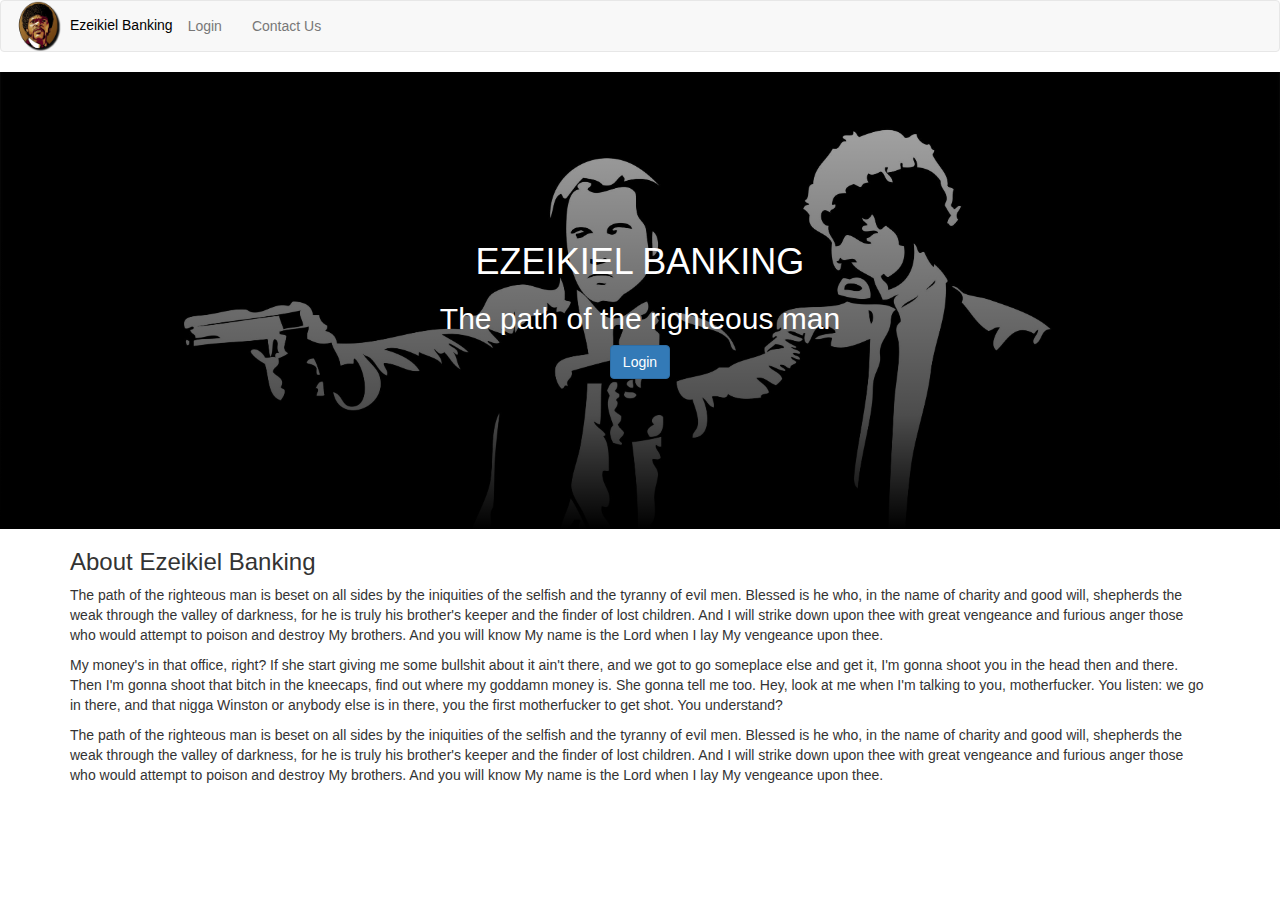
<file: Version1/index.html>
<!doctype html>
<html lang="en">
  <head>
    <meta charset="utf-8">
    <meta http-equiv="X-UA-Compatible" content="IE=edge">
    <meta name="viewport" content="width=device-width, initial-scale=1">
    <!-- The above 3 meta tags *must* come first in the head; any other head content must come *after* these tags -->
    <link rel="stylesheet" href="https://stackpath.bootstrapcdn.com/bootstrap/3.4.1/css/bootstrap.min.css" integrity="sha384-HSMxcRTRxnN+Bdg0JdbxYKrThecOKuH5zCYotlSAcp1+c8xmyTe9GYg1l9a69psu" crossorigin="anonymous">
    <link rel="stylesheet" href="styles.css">
    <title>EZ Banking</title>
    <link href="https://fonts.googleapis.com/css?family=Nunito:200,200i,300,300i,400,400i,600,600i,700,700i,800,800i,900,900i" rel="stylesheet">
    <!-- Bootstrap -->
    <link rel="stylesheet" href="https://stackpath.bootstrapcdn.com/bootstrap/3.4.1/css/bootstrap.min.css" integrity="sha384-HSMxcRTRxnN+Bdg0JdbxYKrThecOKuH5zCYotlSAcp1+c8xmyTe9GYg1l9a69psu" crossorigin="anonymous">

    <!-- HTML5 shim and Respond.js for IE8 support of HTML5 elements and media queries -->
    <!-- WARNING: Respond.js doesn't work if you view the page via file:// -->
    <!--[if lt IE 9]>
      <script src="https://oss.maxcdn.com/html5shiv/3.7.3/html5shiv.min.js"></script>
      <script src="https://oss.maxcdn.com/respond/1.4.2/respond.min.js"></script>
    <![endif]-->
  </head>
  <body>

    <nav class="navbar navbar-default">
        <div class="container-fluid">
          <!-- Brand and toggle get grouped for better mobile display -->
          <div class="navbar-header">
            <button type="button" class="navbar-toggle collapsed" data-toggle="collapse" data-target="#bs-example-navbar-collapse-1" aria-expanded="false">
              <span class="sr-only">Toggle navigation</span>
              <span class="icon-bar"></span>
              <span class="icon-bar"></span>
              <span class="icon-bar"></span>
            </button>
            <a style="color: black;" href="index.html"><img class="brand" src="./imgs/pngwing.com.png" alt="" style="width: 50px;"> Ezeikiel Banking</a>
          </div>
      
          <!-- Collect the nav links, forms, and other content for toggling -->
          <div class="collapse navbar-collapse" id="bs-example-navbar-collapse-1">
            <ul class="nav navbar-nav">
              <li class=""><a href="login.html">Login </a></li>
              <li><a href="contact.html">Contact Us</a></li>
            </ul>

          </div><!-- /.navbar-collapse -->
        </div><!-- /.container-fluid -->
      </nav>
      
      <header class="masthead">
        <div class="container px-4 px-lg-5 d-flex h-100 align-items-center justify-content-center">
            <div class="d-flex justify-content-center">
                <div class="text-center">
                    <h1 class="mx-auto my-0 text-uppercase">Ezeikiel Banking</h1>
                    <h2 class="text-white-50 mx-auto mt-2 mb-5">The path of the righteous man</h2>
                    <a class="btn btn-primary" href="login.html">Login</a>
                </div>
            </div>
        </div>
    </header>
      
      <div class="container">
        

      <h3>About Ezeikiel Banking</h3>

      <p>
          The path of the righteous man is beset on all sides by the iniquities of
          the selfish and the tyranny of evil men. Blessed is he who, in the name of
          charity and good will, shepherds the weak through the valley of darkness,
          for he is truly his brother's keeper and the finder of lost children. And
          I will strike down upon thee with great vengeance and furious anger those
          who would attempt to poison and destroy My brothers. And you will know My
          name is the Lord when I lay My vengeance upon thee.
        </p>
    
        <p>
          My money's in that office, right? If she start giving me some bullshit
          about it ain't there, and we got to go someplace else and get it, I'm
          gonna shoot you in the head then and there. Then I'm gonna shoot that
          bitch in the kneecaps, find out where my goddamn money is. She gonna tell
          me too. Hey, look at me when I'm talking to you, motherfucker. You listen:
          we go in there, and that nigga Winston or anybody else is in there, you
          the first motherfucker to get shot. You understand?
        </p>
    
        <!-- end slipsum code -->
        <!-- start slipsum code -->
    
        <p>
          The path of the righteous man is beset on all sides by the iniquities of
          the selfish and the tyranny of evil men. Blessed is he who, in the name of
          charity and good will, shepherds the weak through the valley of darkness,
          for he is truly his brother's keeper and the finder of lost children. And
          I will strike down upon thee with great vengeance and furious anger those
          who would attempt to poison and destroy My brothers. And you will know My
          name is the Lord when I lay My vengeance upon thee.
        </p>
  </div>
  <script src="app.js"></script>
    <!-- jQuery (necessary for Bootstrap's JavaScript plugins) -->
    <script src="https://code.jquery.com/jquery-1.12.4.min.js" integrity="sha384-nvAa0+6Qg9clwYCGGPpDQLVpLNn0fRaROjHqs13t4Ggj3Ez50XnGQqc/r8MhnRDZ" crossorigin="anonymous"></script>
    <!-- Include all compiled plugins (below), or include individual files as needed -->
    <script src="https://stackpath.bootstrapcdn.com/bootstrap/3.4.1/js/bootstrap.min.js" integrity="sha384-aJ21OjlMXNL5UyIl/XNwTMqvzeRMZH2w8c5cRVpzpU8Y5bApTppSuUkhZXN0VxHd" crossorigin="anonymous"></script>
  </body>
</html>
</file>
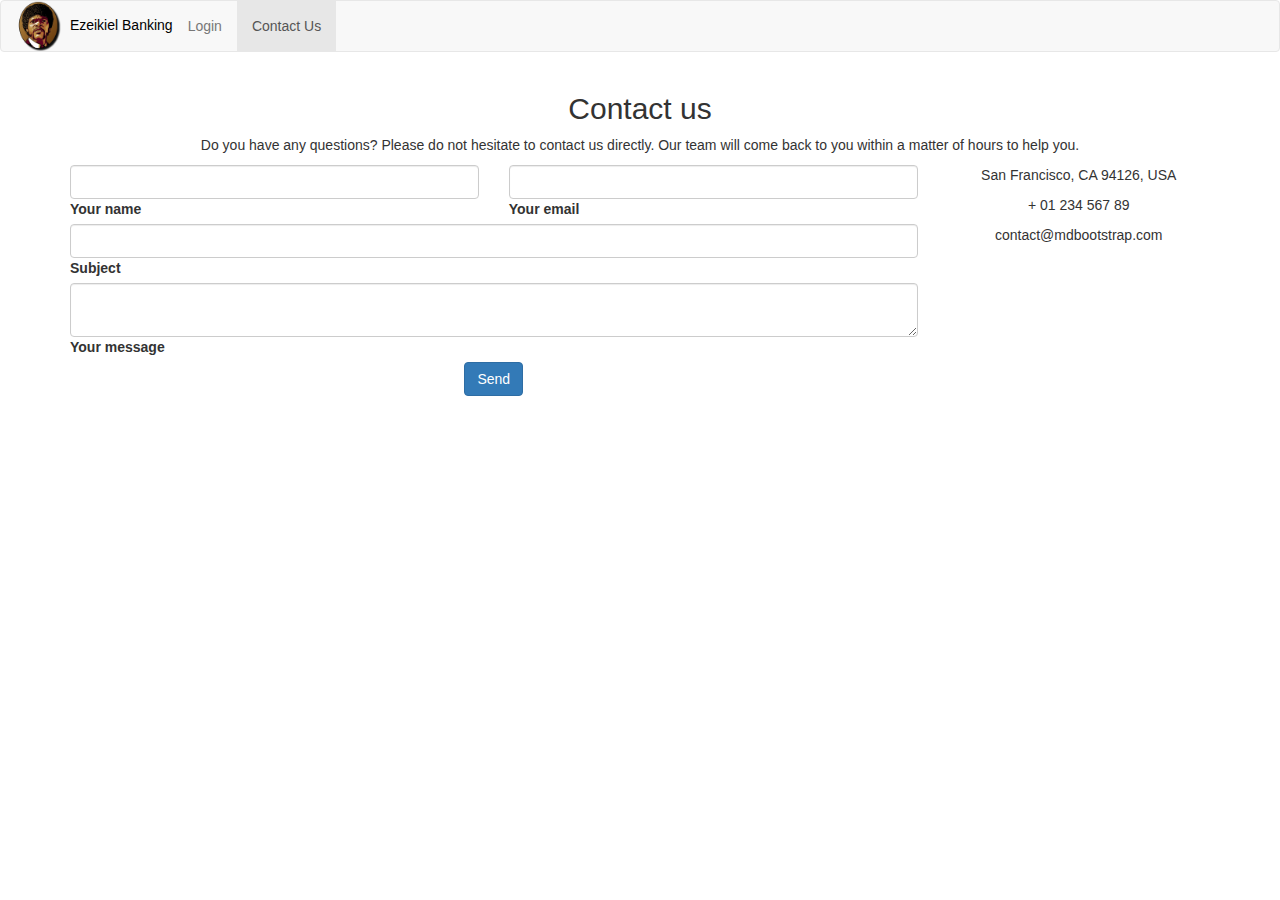
<file: contact.html>
<!doctype html>
<html lang="en">
  <head>
    <meta charset="utf-8">
    <meta http-equiv="X-UA-Compatible" content="IE=edge">
    <meta name="viewport" content="width=device-width, initial-scale=1">
    <!-- The above 3 meta tags *must* come first in the head; any other head content must come *after* these tags -->
    <link rel="stylesheet" href="https://stackpath.bootstrapcdn.com/bootstrap/3.4.1/css/bootstrap.min.css" integrity="sha384-HSMxcRTRxnN+Bdg0JdbxYKrThecOKuH5zCYotlSAcp1+c8xmyTe9GYg1l9a69psu" crossorigin="anonymous">
    <title>Bootstrap 101 Template</title>

    <!-- Bootstrap -->
    <link rel="stylesheet" href="https://stackpath.bootstrapcdn.com/bootstrap/3.4.1/css/bootstrap.min.css" integrity="sha384-HSMxcRTRxnN+Bdg0JdbxYKrThecOKuH5zCYotlSAcp1+c8xmyTe9GYg1l9a69psu" crossorigin="anonymous">

    <!-- HTML5 shim and Respond.js for IE8 support of HTML5 elements and media queries -->
    <!-- WARNING: Respond.js doesn't work if you view the page via file:// -->
    <!--[if lt IE 9]>
      <script src="https://oss.maxcdn.com/html5shiv/3.7.3/html5shiv.min.js"></script>
      <script src="https://oss.maxcdn.com/respond/1.4.2/respond.min.js"></script>
    <![endif]-->
  </head>
  <body>
    <nav class="navbar navbar-default">
        <div class="container-fluid">
          <!-- Brand and toggle get grouped for better mobile display -->
          <div class="navbar-header">
            <button type="button" class="navbar-toggle collapsed" data-toggle="collapse" data-target="#bs-example-navbar-collapse-1" aria-expanded="false">
              <span class="sr-only">Toggle navigation</span>
              <span class="icon-bar"></span>
              <span class="icon-bar"></span>
              <span class="icon-bar"></span>
            </button>
            <a style="color: black;" href="index.html"><img class="brand" src="./imgs/pngwing.com.png" alt="" style="width: 50px;"> Ezeikiel Banking</a>
          </div>
      
          <!-- Collect the nav links, forms, and other content for toggling -->
          <div class="collapse navbar-collapse" id="bs-example-navbar-collapse-1">
            <ul class="nav navbar-nav">
              <li class=""><a href="login.html">Login </a></li>
              <li class="active"><a href="contact.html">Contact Us</a></li>
            </ul>

          </div><!-- /.navbar-collapse -->
        </div><!-- /.container-fluid -->
      </nav>
<div class="container">
    <!--Section: Contact v.2-->
<section class="mb-4">

    <!--Section heading-->
    <h2 class="h1-responsive font-weight-bold text-center my-4">Contact us</h2>
    <!--Section description-->
    <p class="text-center w-responsive mx-auto mb-5">Do you have any questions? Please do not hesitate to contact us directly. Our team will come back to you within
        a matter of hours to help you.</p>

    <div class="row">

        <!--Grid column-->
        <div class="col-md-9 mb-md-0 mb-5">
            <form id="contact-form" name="contact-form" action="mail.php" method="POST">

                <!--Grid row-->
                <div class="row">

                    <!--Grid column-->
                    <div class="col-md-6">
                        <div class="md-form mb-0">
                            <input type="text" id="name" name="name" class="form-control">
                            <label for="name" class="">Your name</label>
                        </div>
                    </div>
                    <!--Grid column-->

                    <!--Grid column-->
                    <div class="col-md-6">
                        <div class="md-form mb-0">
                            <input type="text" id="email" name="email" class="form-control">
                            <label for="email" class="">Your email</label>
                        </div>
                    </div>
                    <!--Grid column-->

                </div>
                <!--Grid row-->

                <!--Grid row-->
                <div class="row">
                    <div class="col-md-12">
                        <div class="md-form mb-0">
                            <input type="text" id="subject" name="subject" class="form-control">
                            <label for="subject" class="">Subject</label>
                        </div>
                    </div>
                </div>
                <!--Grid row-->

                <!--Grid row-->
                <div class="row">

                    <!--Grid column-->
                    <div class="col-md-12">

                        <div class="md-form">
                            <textarea type="text" id="message" name="message" rows="2" class="form-control md-textarea"></textarea>
                            <label for="message">Your message</label>
                        </div>

                    </div>
                </div>
                <!--Grid row-->

            </form>

            <div class="text-center text-md-left">
                <a class="btn btn-primary" onclick="document.getElementById('contact-form').submit();">Send</a>
            </div>
            <div class="status"></div>
        </div>
        <!--Grid column-->

        <!--Grid column-->
        <div class="col-md-3 text-center">
            <ul class="list-unstyled mb-0">
                <li><i class="fas fa-map-marker-alt fa-2x"></i>
                    <p>San Francisco, CA 94126, USA</p>
                </li>

                <li><i class="fas fa-phone mt-4 fa-2x"></i>
                    <p>+ 01 234 567 89</p>
                </li>

                <li><i class="fas fa-envelope mt-4 fa-2x"></i>
                    <p>contact@mdbootstrap.com</p>
                </li>
            </ul>
        </div>
        <!--Grid column-->

    </div>

</section>
<!--Section: Contact v.2-->
</div>

    <!-- jQuery (necessary for Bootstrap's JavaScript plugins) -->
    <script src="https://code.jquery.com/jquery-1.12.4.min.js" integrity="sha384-nvAa0+6Qg9clwYCGGPpDQLVpLNn0fRaROjHqs13t4Ggj3Ez50XnGQqc/r8MhnRDZ" crossorigin="anonymous"></script>
    <!-- Include all compiled plugins (below), or include individual files as needed -->
    <script src="https://stackpath.bootstrapcdn.com/bootstrap/3.4.1/js/bootstrap.min.js" integrity="sha384-aJ21OjlMXNL5UyIl/XNwTMqvzeRMZH2w8c5cRVpzpU8Y5bApTppSuUkhZXN0VxHd" crossorigin="anonymous"></script>
  </body>
</html>
</file>
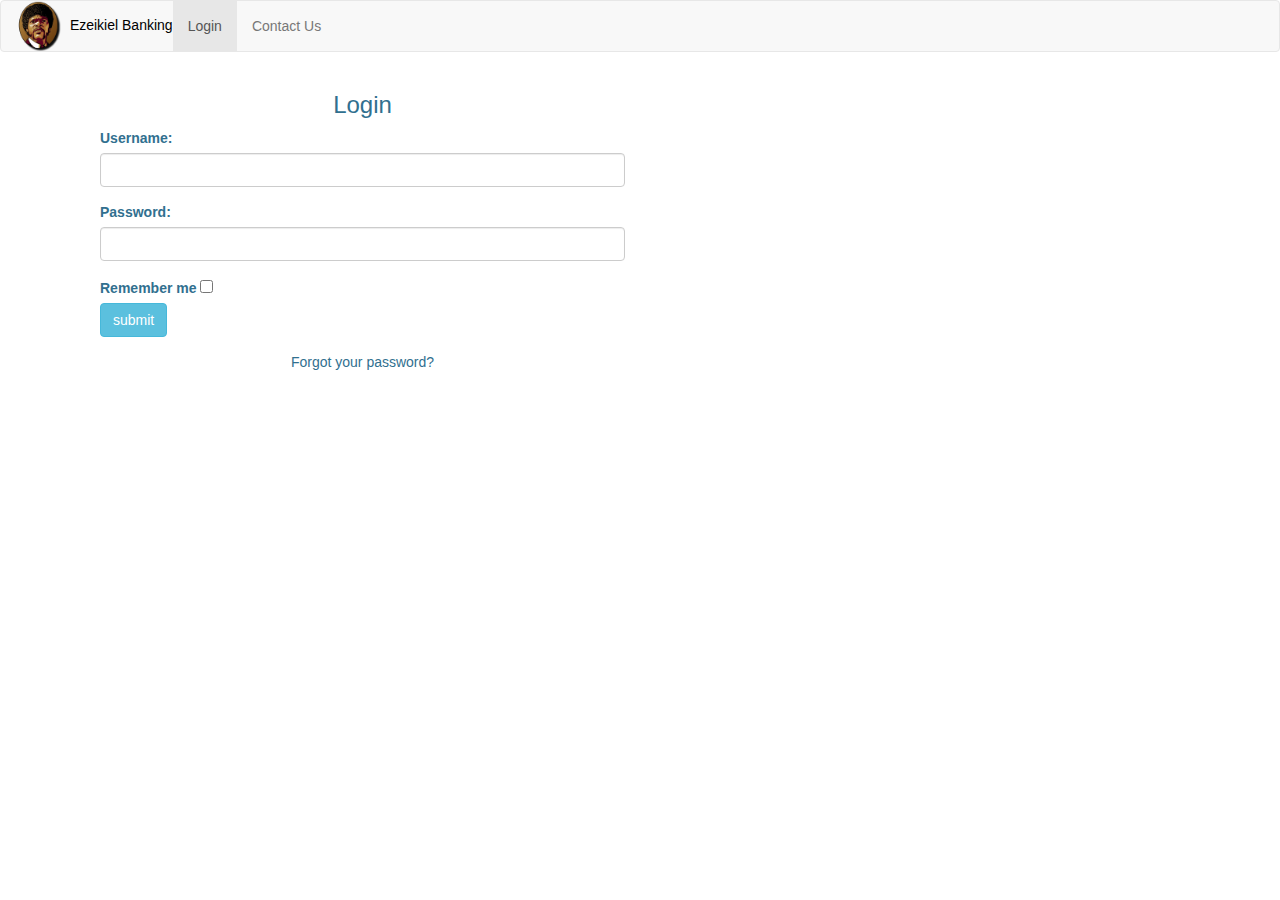
<file: login.html>
<!doctype html>
<html lang="en">
  <head>
    <meta charset="utf-8">
    <meta http-equiv="X-UA-Compatible" content="IE=edge">
    <meta name="viewport" content="width=device-width, initial-scale=1">
    <!-- The above 3 meta tags *must* come first in the head; any other head content must come *after* these tags -->
    <link rel="stylesheet" href="https://stackpath.bootstrapcdn.com/bootstrap/3.4.1/css/bootstrap.min.css" integrity="sha384-HSMxcRTRxnN+Bdg0JdbxYKrThecOKuH5zCYotlSAcp1+c8xmyTe9GYg1l9a69psu" crossorigin="anonymous">
    <title>Bootstrap 101 Template</title>

    <!-- Bootstrap -->
    <link rel="stylesheet" href="https://stackpath.bootstrapcdn.com/bootstrap/3.4.1/css/bootstrap.min.css" integrity="sha384-HSMxcRTRxnN+Bdg0JdbxYKrThecOKuH5zCYotlSAcp1+c8xmyTe9GYg1l9a69psu" crossorigin="anonymous">

    <!-- HTML5 shim and Respond.js for IE8 support of HTML5 elements and media queries -->
    <!-- WARNING: Respond.js doesn't work if you view the page via file:// -->
    <!--[if lt IE 9]>
      <script src="https://oss.maxcdn.com/html5shiv/3.7.3/html5shiv.min.js"></script>
      <script src="https://oss.maxcdn.com/respond/1.4.2/respond.min.js"></script>
    <![endif]-->
  </head>
  <body>
    <nav class="navbar navbar-default">
        <div class="container-fluid">
          <!-- Brand and toggle get grouped for better mobile display -->
          <div class="navbar-header">
            <button type="button" class="navbar-toggle collapsed" data-toggle="collapse" data-target="#bs-example-navbar-collapse-1" aria-expanded="false">
              <span class="sr-only">Toggle navigation</span>
              <span class="icon-bar"></span>
              <span class="icon-bar"></span>
              <span class="icon-bar"></span>
            </button>
            <a style="color: black;" href="index.html"><img class="brand" src="./imgs/pngwing.com.png" alt="" style="width: 50px;"> Ezeikiel Banking</a>
          </div>
      
          <!-- Collect the nav links, forms, and other content for toggling -->
          <div class="collapse navbar-collapse" id="bs-example-navbar-collapse-1">
            <ul class="nav navbar-nav">
              <li class="active"><a href="login.html">Login <span class="sr-only">(current)</span></a></li>
              <li><a href="contact.html">Contact Us</a></li>
            </ul>

          </div><!-- /.navbar-collapse -->
        </div><!-- /.container-fluid -->
      </nav>
      <div class="container">
        <div id="login">
            <div class="container">
                <div id="login-row" class="row justify-content-center align-items-center">
                    <div id="login-column" class="col-md-6">
                        <div id="login-box" class="col-md-12">
                            <form id="login-form" class="form" action="" method="post">
                                <h3 class="text-center text-info">Login</h3>
                                <div class="form-group">
                                    <label for="username" class="text-info">Username:</label><br>
                                    <input type="text" name="username" id="username" class="form-control">
                                </div>
                                <div class="form-group">
                                    <label for="password" class="text-info">Password:</label><br>
                                    <input type="text" name="password" id="password" class="form-control">
                                </div>
                                <div class="form-group">
                                    <label for="remember-me" class="text-info"><span>Remember me</span> <span><input id="remember-me" name="remember-me" type="checkbox"></span></label><br>
                                    <input type="submit" name="submit" class="btn btn-info btn-md" value="submit">
                                </div>
                                <div id="register-link" class="text-center">
                                    <a href="pass_reset_form.html" class="text-info">Forgot your password?</a>
                                </div>
                            </form>
                        </div>
                    </div>
                </div>
            </div>
        </div>
      </div>
  </div>

    <!-- jQuery (necessary for Bootstrap's JavaScript plugins) -->
    <script src="https://code.jquery.com/jquery-1.12.4.min.js" integrity="sha384-nvAa0+6Qg9clwYCGGPpDQLVpLNn0fRaROjHqs13t4Ggj3Ez50XnGQqc/r8MhnRDZ" crossorigin="anonymous"></script>
    <!-- Include all compiled plugins (below), or include individual files as needed -->
    <script src="https://stackpath.bootstrapcdn.com/bootstrap/3.4.1/js/bootstrap.min.js" integrity="sha384-aJ21OjlMXNL5UyIl/XNwTMqvzeRMZH2w8c5cRVpzpU8Y5bApTppSuUkhZXN0VxHd" crossorigin="anonymous"></script>
  </body>
</html>
</file>
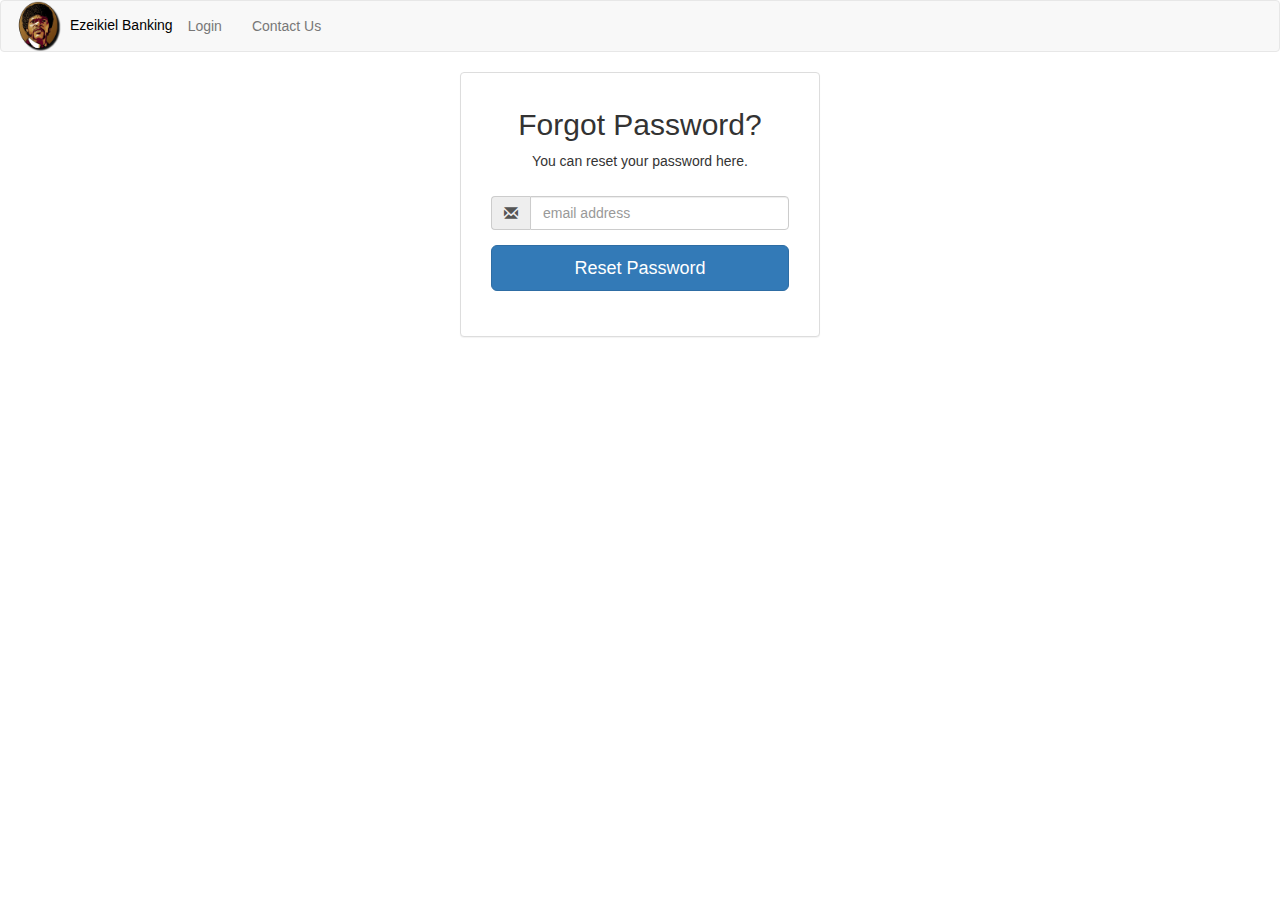
<file: pass_reset_form.html>
<!doctype html>
<html lang="en">
  <head>
    <meta charset="utf-8">
    <meta http-equiv="X-UA-Compatible" content="IE=edge">
    <meta name="viewport" content="width=device-width, initial-scale=1">
    <!-- The above 3 meta tags *must* come first in the head; any other head content must come *after* these tags -->
    <link rel="stylesheet" href="https://stackpath.bootstrapcdn.com/bootstrap/3.4.1/css/bootstrap.min.css" integrity="sha384-HSMxcRTRxnN+Bdg0JdbxYKrThecOKuH5zCYotlSAcp1+c8xmyTe9GYg1l9a69psu" crossorigin="anonymous">
    <title>Bootstrap 101 Template</title>

    <!-- Bootstrap -->
    <link rel="stylesheet" href="https://stackpath.bootstrapcdn.com/bootstrap/3.4.1/css/bootstrap.min.css" integrity="sha384-HSMxcRTRxnN+Bdg0JdbxYKrThecOKuH5zCYotlSAcp1+c8xmyTe9GYg1l9a69psu" crossorigin="anonymous">

    <!-- HTML5 shim and Respond.js for IE8 support of HTML5 elements and media queries -->
    <!-- WARNING: Respond.js doesn't work if you view the page via file:// -->
    <!--[if lt IE 9]>
      <script src="https://oss.maxcdn.com/html5shiv/3.7.3/html5shiv.min.js"></script>
      <script src="https://oss.maxcdn.com/respond/1.4.2/respond.min.js"></script>
    <![endif]-->
  </head>
  <body>
    <nav class="navbar navbar-default">
        <div class="container-fluid">
          <!-- Brand and toggle get grouped for better mobile display -->
          <div class="navbar-header">
            <button type="button" class="navbar-toggle collapsed" data-toggle="collapse" data-target="#bs-example-navbar-collapse-1" aria-expanded="false">
              <span class="sr-only">Toggle navigation</span>
              <span class="icon-bar"></span>
              <span class="icon-bar"></span>
              <span class="icon-bar"></span>
            </button>
            <a style="color: black;" href="index.html"><img class="brand" src="./imgs/pngwing.com.png" alt="" style="width: 50px;"> Ezeikiel Banking</a>
          </div>
      
          <!-- Collect the nav links, forms, and other content for toggling -->
          <div class="collapse navbar-collapse" id="bs-example-navbar-collapse-1">
            <ul class="nav navbar-nav">
              <li class=""><a href="login.html">Login </a></li>
              <li><a href="contact.html">Contact Us</a></li>
            </ul>

          </div><!-- /.navbar-collapse -->
        </div><!-- /.container-fluid -->
      </nav>
      <div class="form-gap"></div>
      <div class="container">
          <div class="row">
              <div class="col-md-4 col-md-offset-4">
                  <div class="panel panel-default">
                    <div class="panel-body">
                      <div class="text-center">
                        <h3><i class="fa fa-lock fa-4x"></i></h3>
                        <h2 class="text-center">Forgot Password?</h2>
                        <p>You can reset your password here.</p>
                        <div class="panel-body">
          
                          <form id="register-form" role="form" autocomplete="off" class="form" method="post">
          
                            <div class="form-group">
                              <div class="input-group">
                                <span class="input-group-addon"><i class="glyphicon glyphicon-envelope color-blue"></i></span>
                                <input id="email" name="email" placeholder="email address" class="form-control"  type="email">
                              </div>
                            </div>
                            <div class="form-group">
                              <input name="recover-submit" class="btn btn-lg btn-primary btn-block" value="Reset Password" type="submit">
                            </div>
                            
                            <input type="hidden" class="hide" name="token" id="token" value=""> 
                          </form>
          
                        </div>
                      </div>
                    </div>
                  </div>
                </div>
          </div>
      </div>

    <!-- jQuery (necessary for Bootstrap's JavaScript plugins) -->
    <script src="https://code.jquery.com/jquery-1.12.4.min.js" integrity="sha384-nvAa0+6Qg9clwYCGGPpDQLVpLNn0fRaROjHqs13t4Ggj3Ez50XnGQqc/r8MhnRDZ" crossorigin="anonymous"></script>
    <!-- Include all compiled plugins (below), or include individual files as needed -->
    <script src="https://stackpath.bootstrapcdn.com/bootstrap/3.4.1/js/bootstrap.min.js" integrity="sha384-aJ21OjlMXNL5UyIl/XNwTMqvzeRMZH2w8c5cRVpzpU8Y5bApTppSuUkhZXN0VxHd" crossorigin="anonymous"></script>
  </body>
</html>
</file>
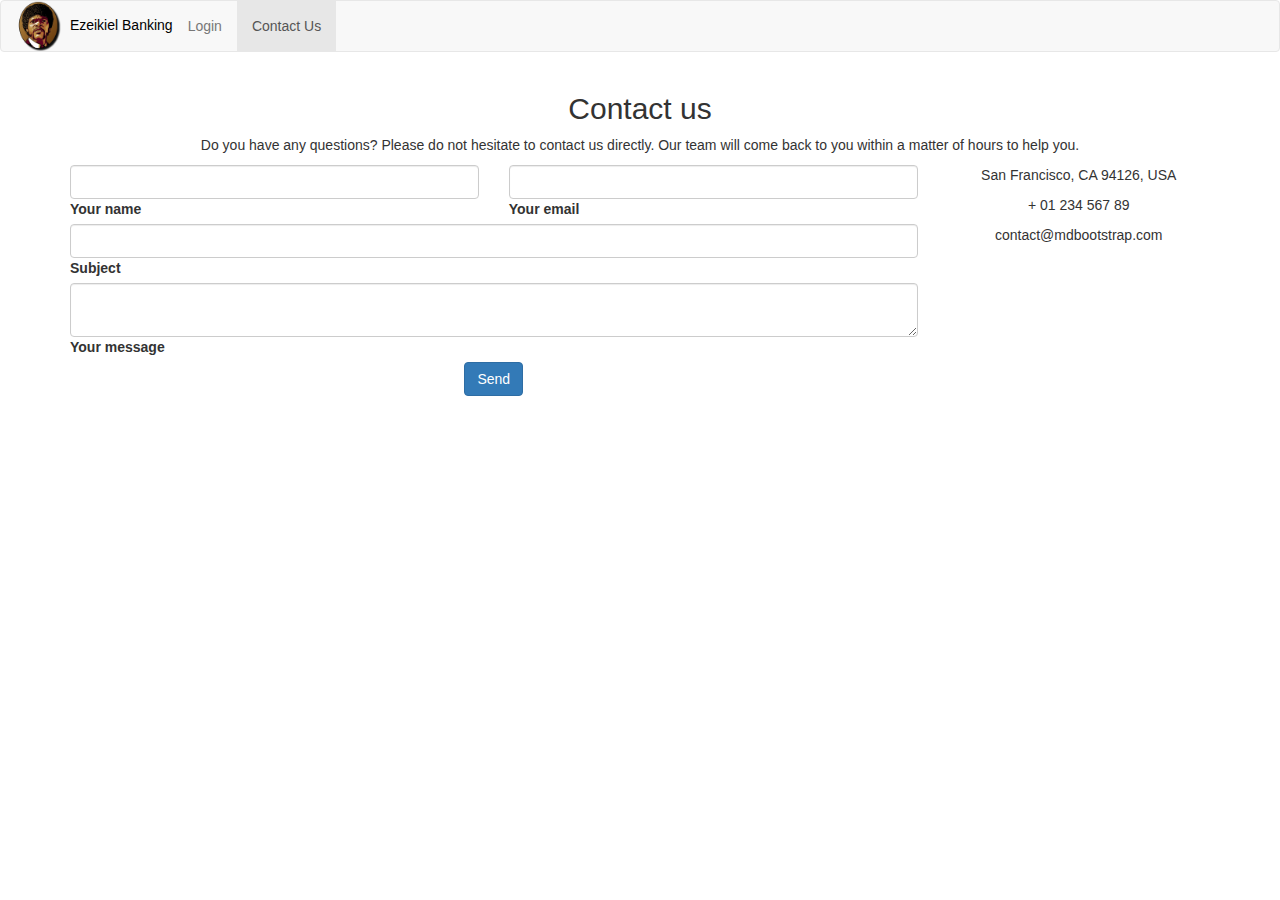
<file: Version1/contact.html>
<!doctype html>
<html lang="en">
  <head>
    <meta charset="utf-8">
    <meta http-equiv="X-UA-Compatible" content="IE=edge">
    <meta name="viewport" content="width=device-width, initial-scale=1">
    <!-- The above 3 meta tags *must* come first in the head; any other head content must come *after* these tags -->
    <link rel="stylesheet" href="https://stackpath.bootstrapcdn.com/bootstrap/3.4.1/css/bootstrap.min.css" integrity="sha384-HSMxcRTRxnN+Bdg0JdbxYKrThecOKuH5zCYotlSAcp1+c8xmyTe9GYg1l9a69psu" crossorigin="anonymous">
    <title>Bootstrap 101 Template</title>

    <!-- Bootstrap -->
    <link rel="stylesheet" href="https://stackpath.bootstrapcdn.com/bootstrap/3.4.1/css/bootstrap.min.css" integrity="sha384-HSMxcRTRxnN+Bdg0JdbxYKrThecOKuH5zCYotlSAcp1+c8xmyTe9GYg1l9a69psu" crossorigin="anonymous">

    <!-- HTML5 shim and Respond.js for IE8 support of HTML5 elements and media queries -->
    <!-- WARNING: Respond.js doesn't work if you view the page via file:// -->
    <!--[if lt IE 9]>
      <script src="https://oss.maxcdn.com/html5shiv/3.7.3/html5shiv.min.js"></script>
      <script src="https://oss.maxcdn.com/respond/1.4.2/respond.min.js"></script>
    <![endif]-->
  </head>
  <body>
    <nav class="navbar navbar-default">
        <div class="container-fluid">
          <!-- Brand and toggle get grouped for better mobile display -->
          <div class="navbar-header">
            <button type="button" class="navbar-toggle collapsed" data-toggle="collapse" data-target="#bs-example-navbar-collapse-1" aria-expanded="false">
              <span class="sr-only">Toggle navigation</span>
              <span class="icon-bar"></span>
              <span class="icon-bar"></span>
              <span class="icon-bar"></span>
            </button>
            <a style="color: black;" href="index.html"><img class="brand" src="./imgs/pngwing.com.png" alt="" style="width: 50px;"> Ezeikiel Banking</a>
          </div>
      
          <!-- Collect the nav links, forms, and other content for toggling -->
          <div class="collapse navbar-collapse" id="bs-example-navbar-collapse-1">
            <ul class="nav navbar-nav">
              <li class=""><a href="login.html">Login </a></li>
              <li class="active"><a href="contact.html">Contact Us</a></li>
            </ul>

          </div><!-- /.navbar-collapse -->
        </div><!-- /.container-fluid -->
      </nav>
<div class="container">
    <!--Section: Contact v.2-->
<section class="mb-4">

    <!--Section heading-->
    <h2 class="h1-responsive font-weight-bold text-center my-4">Contact us</h2>
    <!--Section description-->
    <p class="text-center w-responsive mx-auto mb-5">Do you have any questions? Please do not hesitate to contact us directly. Our team will come back to you within
        a matter of hours to help you.</p>

    <div class="row">

        <!--Grid column-->
        <div class="col-md-9 mb-md-0 mb-5">
            <form id="contact-form" name="contact-form" action="mail.php" method="POST">

                <!--Grid row-->
                <div class="row">

                    <!--Grid column-->
                    <div class="col-md-6">
                        <div class="md-form mb-0">
                            <input type="text" id="name" name="name" class="form-control">
                            <label for="name" class="">Your name</label>
                        </div>
                    </div>
                    <!--Grid column-->

                    <!--Grid column-->
                    <div class="col-md-6">
                        <div class="md-form mb-0">
                            <input type="text" id="email" name="email" class="form-control">
                            <label for="email" class="">Your email</label>
                        </div>
                    </div>
                    <!--Grid column-->

                </div>
                <!--Grid row-->

                <!--Grid row-->
                <div class="row">
                    <div class="col-md-12">
                        <div class="md-form mb-0">
                            <input type="text" id="subject" name="subject" class="form-control">
                            <label for="subject" class="">Subject</label>
                        </div>
                    </div>
                </div>
                <!--Grid row-->

                <!--Grid row-->
                <div class="row">

                    <!--Grid column-->
                    <div class="col-md-12">

                        <div class="md-form">
                            <textarea type="text" id="message" name="message" rows="2" class="form-control md-textarea"></textarea>
                            <label for="message">Your message</label>
                        </div>

                    </div>
                </div>
                <!--Grid row-->

            </form>

            <div class="text-center text-md-left">
                <a class="btn btn-primary" onclick="document.getElementById('contact-form').submit();">Send</a>
            </div>
            <div class="status"></div>
        </div>
        <!--Grid column-->

        <!--Grid column-->
        <div class="col-md-3 text-center">
            <ul class="list-unstyled mb-0">
                <li><i class="fas fa-map-marker-alt fa-2x"></i>
                    <p>San Francisco, CA 94126, USA</p>
                </li>

                <li><i class="fas fa-phone mt-4 fa-2x"></i>
                    <p>+ 01 234 567 89</p>
                </li>

                <li><i class="fas fa-envelope mt-4 fa-2x"></i>
                    <p>contact@mdbootstrap.com</p>
                </li>
            </ul>
        </div>
        <!--Grid column-->

    </div>

</section>
<!--Section: Contact v.2-->
</div>
    <script src="app.js"></script>
    <!-- jQuery (necessary for Bootstrap's JavaScript plugins) -->
    <script src="https://code.jquery.com/jquery-1.12.4.min.js" integrity="sha384-nvAa0+6Qg9clwYCGGPpDQLVpLNn0fRaROjHqs13t4Ggj3Ez50XnGQqc/r8MhnRDZ" crossorigin="anonymous"></script>
    <!-- Include all compiled plugins (below), or include individual files as needed -->
    <script src="https://stackpath.bootstrapcdn.com/bootstrap/3.4.1/js/bootstrap.min.js" integrity="sha384-aJ21OjlMXNL5UyIl/XNwTMqvzeRMZH2w8c5cRVpzpU8Y5bApTppSuUkhZXN0VxHd" crossorigin="anonymous"></script>
  </body>
</html>
</file>
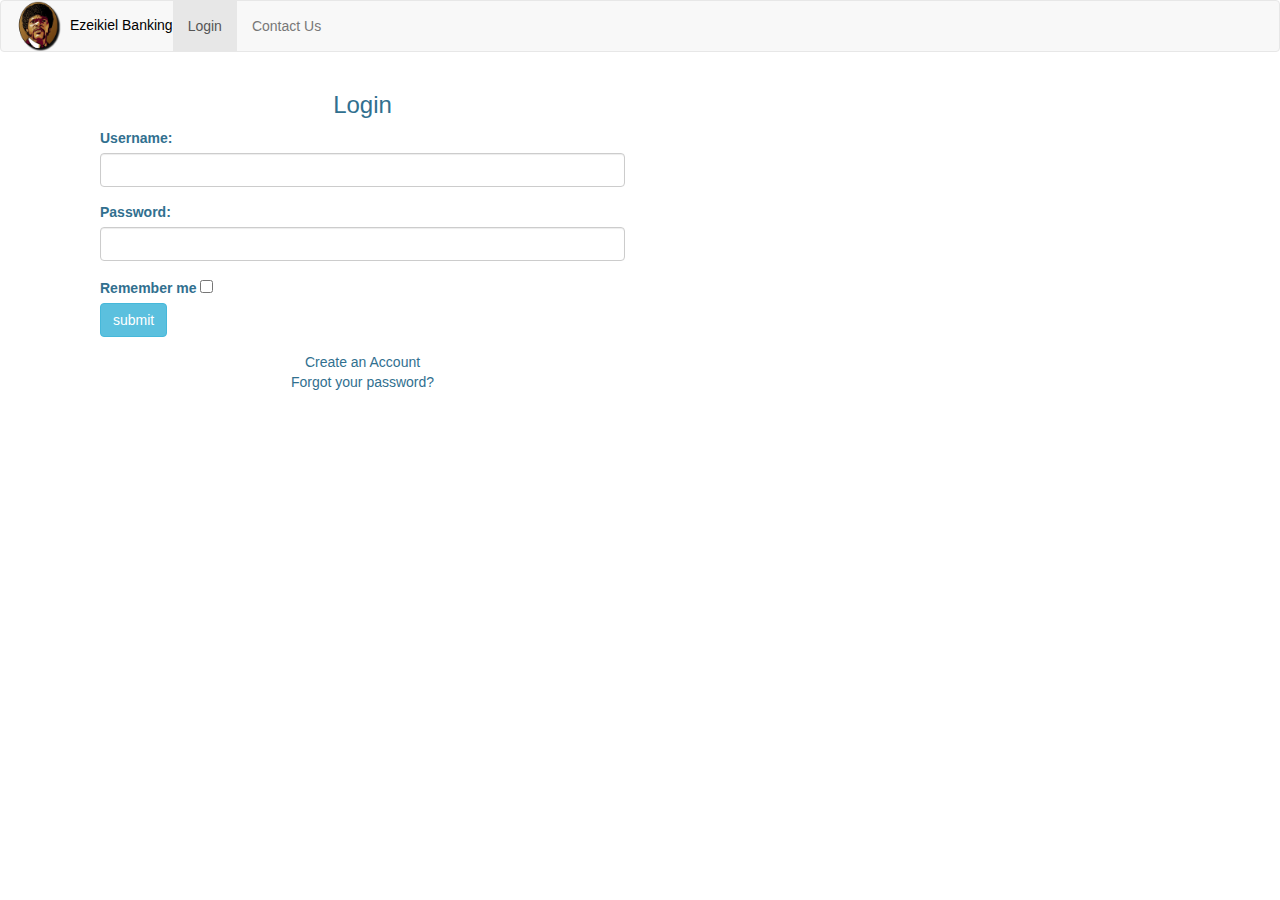
<file: Version1/login.html>
<!doctype html>
<html lang="en">
  <head>
    <meta charset="utf-8">
    <meta http-equiv="X-UA-Compatible" content="IE=edge">
    <meta name="viewport" content="width=device-width, initial-scale=1">
    <!-- The above 3 meta tags *must* come first in the head; any other head content must come *after* these tags -->
    <link rel="stylesheet" href="https://stackpath.bootstrapcdn.com/bootstrap/3.4.1/css/bootstrap.min.css" integrity="sha384-HSMxcRTRxnN+Bdg0JdbxYKrThecOKuH5zCYotlSAcp1+c8xmyTe9GYg1l9a69psu" crossorigin="anonymous">
    <title>Bootstrap 101 Template</title>

    <!-- Bootstrap -->
    <link rel="stylesheet" href="https://stackpath.bootstrapcdn.com/bootstrap/3.4.1/css/bootstrap.min.css" integrity="sha384-HSMxcRTRxnN+Bdg0JdbxYKrThecOKuH5zCYotlSAcp1+c8xmyTe9GYg1l9a69psu" crossorigin="anonymous">

    <!-- HTML5 shim and Respond.js for IE8 support of HTML5 elements and media queries -->
    <!-- WARNING: Respond.js doesn't work if you view the page via file:// -->
    <!--[if lt IE 9]>
      <script src="https://oss.maxcdn.com/html5shiv/3.7.3/html5shiv.min.js"></script>
      <script src="https://oss.maxcdn.com/respond/1.4.2/respond.min.js"></script>
    <![endif]-->
  </head>
  <body>
    <nav class="navbar navbar-default">
        <div class="container-fluid">
          <!-- Brand and toggle get grouped for better mobile display -->
          <div class="navbar-header">
            <button type="button" class="navbar-toggle collapsed" data-toggle="collapse" data-target="#bs-example-navbar-collapse-1" aria-expanded="false">
              <span class="sr-only">Toggle navigation</span>
              <span class="icon-bar"></span>
              <span class="icon-bar"></span>
              <span class="icon-bar"></span>
            </button>
            <a style="color: black;" href="index.html"><img class="brand" src="./imgs/pngwing.com.png" alt="" style="width: 50px;"> Ezeikiel Banking</a>
          </div>
      
          <!-- Collect the nav links, forms, and other content for toggling -->
          <div class="collapse navbar-collapse" id="bs-example-navbar-collapse-1">
            <ul class="nav navbar-nav">
              <li class="active"><a href="login.html">Login <span class="sr-only">(current)</span></a></li>
              <li><a href="contact.html">Contact Us</a></li>
            </ul>

          </div><!-- /.navbar-collapse -->
        </div><!-- /.container-fluid -->
      </nav>
      <div class="container">
        <div id="login">
            <div class="container">
                <div id="login-row" class="row justify-content-center align-items-center">
                    <div id="login-column" class="col-md-6">
                        <div id="login-box" class="col-md-12">
                            <form id="login-form" class="form" action="index.html" method="">
                                <h3 class="text-center text-info">Login</h3>
                                <div class="form-group">
                                    <label for="username" class="text-info">Username:</label><br>
                                    <input type="text" name="username" id="username" class="form-control">
                                </div>
                                <div class="form-group">
                                    <label for="password" class="text-info">Password:</label><br>
                                    <input type="text" name="password" id="password" class="form-control">
                                </div>
                                <div class="form-group">
                                    <label for="remember-me" class="text-info"><span>Remember me</span> <span><input id="remember-me" name="remember-me" type="checkbox"></span></label><br>
                                    <input id="submit" type="submit" name="submit" class="btn btn-info btn-md" value="submit">
                                </div>
                                <div id="register-link" class="text-center">
                                  <a href="register.html" class="text-info">Create an Account</a>
                              </div>
                                <div id="register-link" class="text-center">
                                    <a href="pass_reset_form.html" class="text-info">Forgot your password?</a>
                                </div>
                            </form>
                        </div>
                    </div>
                </div>
            </div>
        </div>
      </div>
  </div>
  <script src="app.js"></script>
    <!-- jQuery (necessary for Bootstrap's JavaScript plugins) -->
    <script src="https://code.jquery.com/jquery-1.12.4.min.js" integrity="sha384-nvAa0+6Qg9clwYCGGPpDQLVpLNn0fRaROjHqs13t4Ggj3Ez50XnGQqc/r8MhnRDZ" crossorigin="anonymous"></script>
    <!-- Include all compiled plugins (below), or include individual files as needed -->
    <script src="https://stackpath.bootstrapcdn.com/bootstrap/3.4.1/js/bootstrap.min.js" integrity="sha384-aJ21OjlMXNL5UyIl/XNwTMqvzeRMZH2w8c5cRVpzpU8Y5bApTppSuUkhZXN0VxHd" crossorigin="anonymous"></script>
  </body>
</html>
</file>
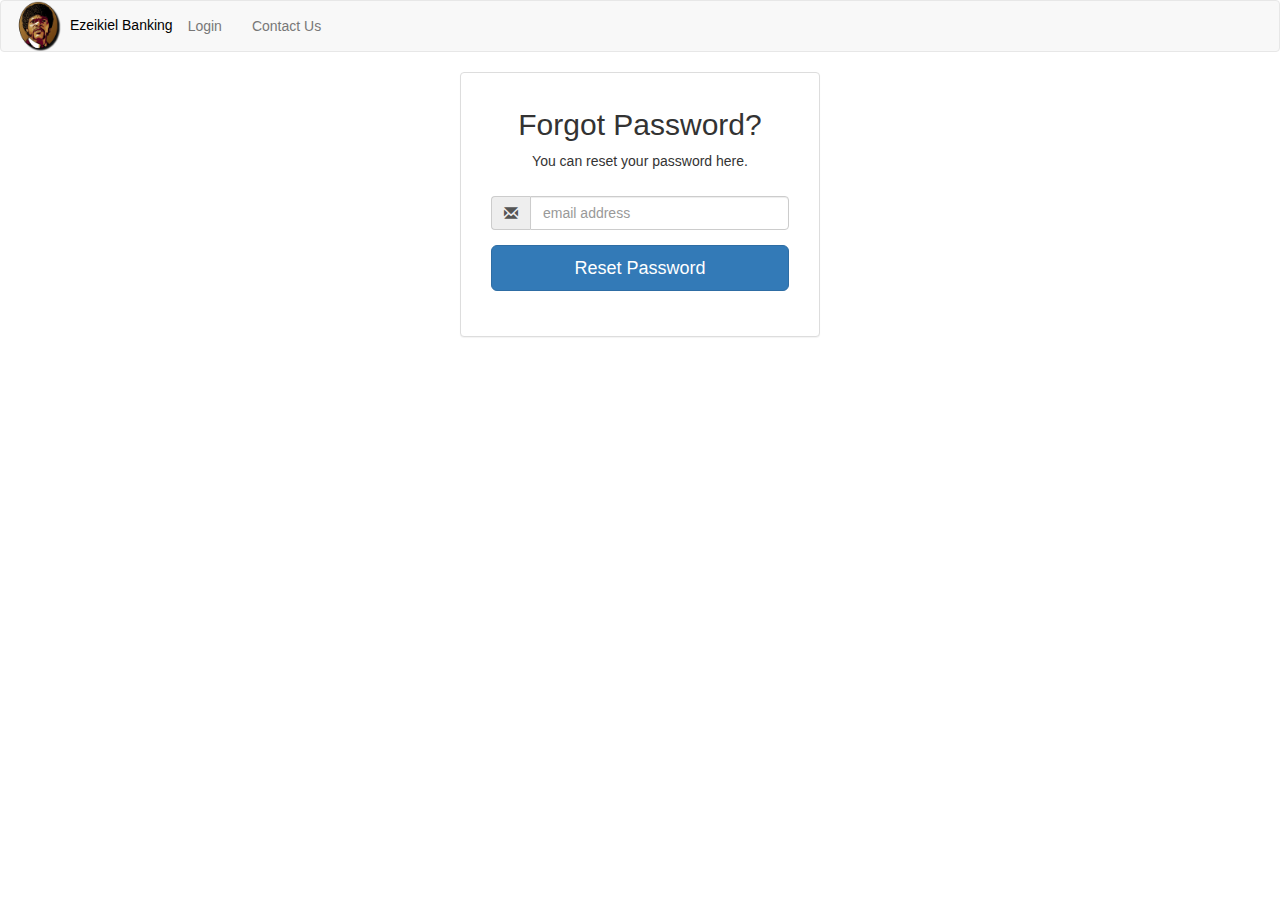
<file: Version1/pass_reset_form.html>
<!doctype html>
<html lang="en">
  <head>
    <meta charset="utf-8">
    <meta http-equiv="X-UA-Compatible" content="IE=edge">
    <meta name="viewport" content="width=device-width, initial-scale=1">
    <!-- The above 3 meta tags *must* come first in the head; any other head content must come *after* these tags -->
    <link rel="stylesheet" href="https://stackpath.bootstrapcdn.com/bootstrap/3.4.1/css/bootstrap.min.css" integrity="sha384-HSMxcRTRxnN+Bdg0JdbxYKrThecOKuH5zCYotlSAcp1+c8xmyTe9GYg1l9a69psu" crossorigin="anonymous">
    <title>Bootstrap 101 Template</title>

    <!-- Bootstrap -->
    <link rel="stylesheet" href="https://stackpath.bootstrapcdn.com/bootstrap/3.4.1/css/bootstrap.min.css" integrity="sha384-HSMxcRTRxnN+Bdg0JdbxYKrThecOKuH5zCYotlSAcp1+c8xmyTe9GYg1l9a69psu" crossorigin="anonymous">

    <!-- HTML5 shim and Respond.js for IE8 support of HTML5 elements and media queries -->
    <!-- WARNING: Respond.js doesn't work if you view the page via file:// -->
    <!--[if lt IE 9]>
      <script src="https://oss.maxcdn.com/html5shiv/3.7.3/html5shiv.min.js"></script>
      <script src="https://oss.maxcdn.com/respond/1.4.2/respond.min.js"></script>
    <![endif]-->
  </head>
  <body>
    <nav class="navbar navbar-default">
        <div class="container-fluid">
          <!-- Brand and toggle get grouped for better mobile display -->
          <div class="navbar-header">
            <button type="button" class="navbar-toggle collapsed" data-toggle="collapse" data-target="#bs-example-navbar-collapse-1" aria-expanded="false">
              <span class="sr-only">Toggle navigation</span>
              <span class="icon-bar"></span>
              <span class="icon-bar"></span>
              <span class="icon-bar"></span>
            </button>
            <a style="color: black;" href="index.html"><img class="brand" src="./imgs/pngwing.com.png" alt="" style="width: 50px;"> Ezeikiel Banking</a>
          </div>
      
          <!-- Collect the nav links, forms, and other content for toggling -->
          <div class="collapse navbar-collapse" id="bs-example-navbar-collapse-1">
            <ul class="nav navbar-nav">
              <li class=""><a href="login.html">Login </a></li>
              <li><a href="contact.html">Contact Us</a></li>
            </ul>

          </div><!-- /.navbar-collapse -->
        </div><!-- /.container-fluid -->
      </nav>
      <div class="form-gap"></div>
      <div class="container">
          <div class="row">
              <div class="col-md-4 col-md-offset-4">
                  <div class="panel panel-default">
                    <div class="panel-body">
                      <div class="text-center">
                        <h3><i class="fa fa-lock fa-4x"></i></h3>
                        <h2 class="text-center">Forgot Password?</h2>
                        <p>You can reset your password here.</p>
                        <div class="panel-body">
          
                          <form id="register-form" role="form" autocomplete="off" class="form" method="" action="#">
          
                            <div class="form-group">
                              <div class="input-group">
                                <span class="input-group-addon"><i class="glyphicon glyphicon-envelope color-blue"></i></span>
                                <input id="email" name="email" placeholder="email address" class="form-control"  type="email">
                              </div>
                            </div>
                            <div class="form-group">
                              <input id="submit" name="recover-submit" class="btn btn-lg btn-primary btn-block" value="Reset Password" type="submit">
                            </div>
                            
                            <input type="hidden" class="hide" name="token" id="token" value=""> 
                          </form>
          
                        </div>
                      </div>
                    </div>
                  </div>
                </div>
          </div>
      </div>
      <script src="app.js"></script>
    <!-- jQuery (necessary for Bootstrap's JavaScript plugins) -->
    <script src="https://code.jquery.com/jquery-1.12.4.min.js" integrity="sha384-nvAa0+6Qg9clwYCGGPpDQLVpLNn0fRaROjHqs13t4Ggj3Ez50XnGQqc/r8MhnRDZ" crossorigin="anonymous"></script>
    <!-- Include all compiled plugins (below), or include individual files as needed -->
    <script src="https://stackpath.bootstrapcdn.com/bootstrap/3.4.1/js/bootstrap.min.js" integrity="sha384-aJ21OjlMXNL5UyIl/XNwTMqvzeRMZH2w8c5cRVpzpU8Y5bApTppSuUkhZXN0VxHd" crossorigin="anonymous"></script>
  </body>
</html>
</file>
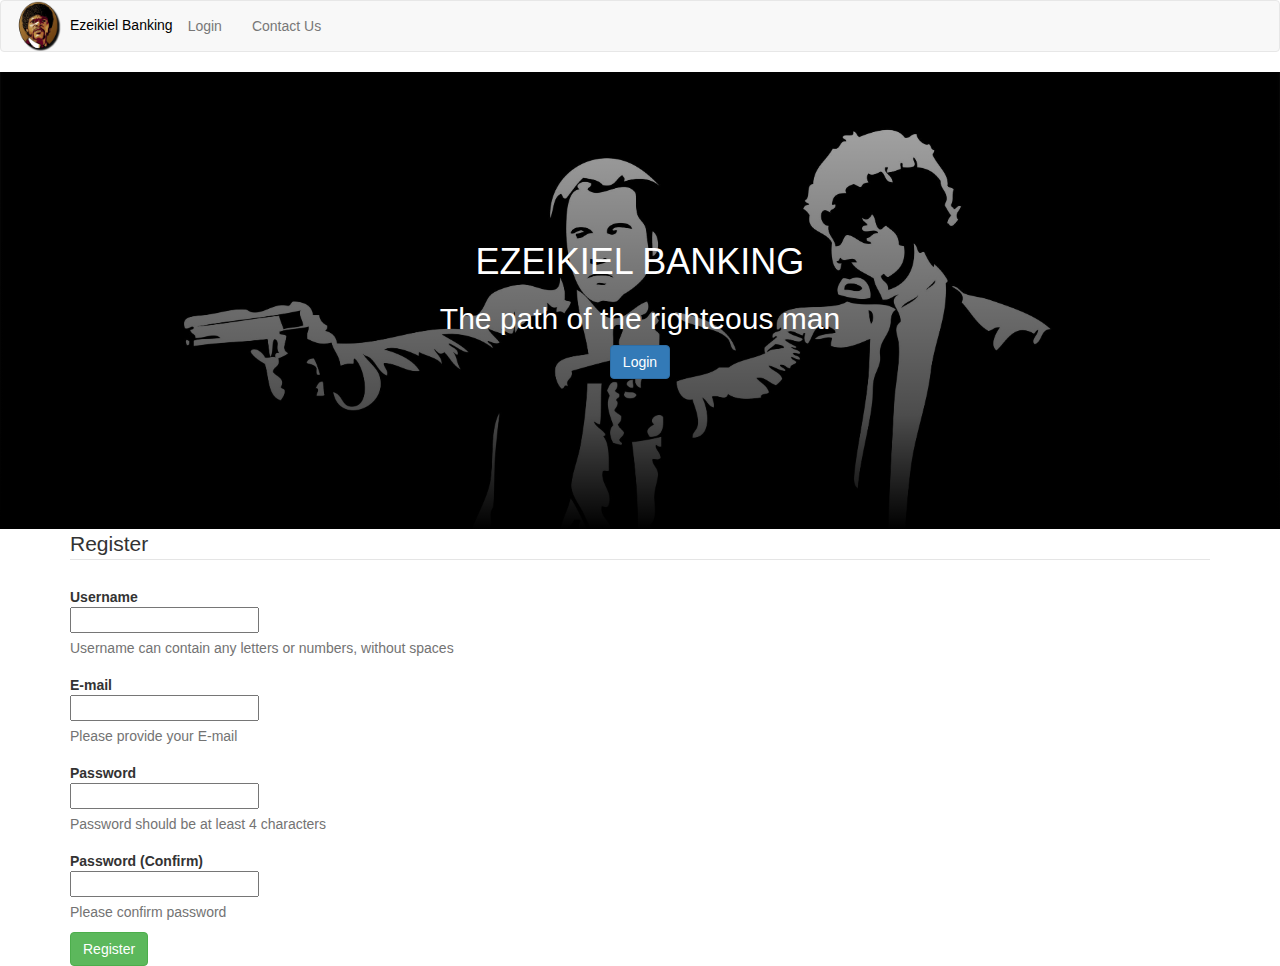
<file: Version1/register.html>
<!DOCTYPE html>
<html lang="en">
  <head>
    <meta charset="utf-8" />
    <meta http-equiv="X-UA-Compatible" content="IE=edge" />
    <meta name="viewport" content="width=device-width, initial-scale=1" />
    <!-- The above 3 meta tags *must* come first in the head; any other head content must come *after* these tags -->
    <link
      rel="stylesheet"
      href="https://stackpath.bootstrapcdn.com/bootstrap/3.4.1/css/bootstrap.min.css"
      integrity="sha384-HSMxcRTRxnN+Bdg0JdbxYKrThecOKuH5zCYotlSAcp1+c8xmyTe9GYg1l9a69psu"
      crossorigin="anonymous"
    />
    <link rel="stylesheet" href="styles.css" />
    <title>EZ Banking</title>
    <link
      href="https://fonts.googleapis.com/css?family=Nunito:200,200i,300,300i,400,400i,600,600i,700,700i,800,800i,900,900i"
      rel="stylesheet"
    />
    <!-- Bootstrap -->
    <link
      rel="stylesheet"
      href="https://stackpath.bootstrapcdn.com/bootstrap/3.4.1/css/bootstrap.min.css"
      integrity="sha384-HSMxcRTRxnN+Bdg0JdbxYKrThecOKuH5zCYotlSAcp1+c8xmyTe9GYg1l9a69psu"
      crossorigin="anonymous"
    />

    <!-- HTML5 shim and Respond.js for IE8 support of HTML5 elements and media queries -->
    <!-- WARNING: Respond.js doesn't work if you view the page via file:// -->
    <!--[if lt IE 9]>
      <script src="https://oss.maxcdn.com/html5shiv/3.7.3/html5shiv.min.js"></script>
      <script src="https://oss.maxcdn.com/respond/1.4.2/respond.min.js"></script>
    <![endif]-->
  </head>
  <body>
    <nav class="navbar navbar-default">
      <div class="container-fluid">
        <!-- Brand and toggle get grouped for better mobile display -->
        <div class="navbar-header">
          <button
            type="button"
            class="navbar-toggle collapsed"
            data-toggle="collapse"
            data-target="#bs-example-navbar-collapse-1"
            aria-expanded="false"
          >
            <span class="sr-only">Toggle navigation</span>
            <span class="icon-bar"></span>
            <span class="icon-bar"></span>
            <span class="icon-bar"></span>
          </button>
          <a style="color: black" href="index.html"
            ><img
              class="brand"
              src="./imgs/pngwing.com.png"
              alt=""
              style="width: 50px"
            />
            Ezeikiel Banking</a
          >
        </div>

        <!-- Collect the nav links, forms, and other content for toggling -->
        <div class="collapse navbar-collapse" id="bs-example-navbar-collapse-1">
          <ul class="nav navbar-nav">
            <li class=""><a href="login.html">Login </a></li>
            <li><a href="contact.html">Contact Us</a></li>
          </ul>
        </div>
        <!-- /.navbar-collapse -->
      </div>
      <!-- /.container-fluid -->
    </nav>

    <header class="masthead">
      <div
        class="
          container
          px-4 px-lg-5
          d-flex
          h-100
          align-items-center
          justify-content-center
        "
      >
        <div class="d-flex justify-content-center">
          <div class="text-center">
            <h1 class="mx-auto my-0 text-uppercase">Ezeikiel Banking</h1>
            <h2 class="text-white-50 mx-auto mt-2 mb-5">
              The path of the righteous man
            </h2>
            <a class="btn btn-primary" href="login.html">Login</a>
          </div>
        </div>
      </div>
    </header>

    <div class="container">
        <form class="form-horizontal" action='#' method="">
            <fieldset>
              <div id="legend">
                <legend class="">Register</legend>
              </div>
              <div class="control-group">
                <!-- Username -->
                <label class="control-label"  for="username">Username</label>
                <div class="controls">
                  <input type="text" id="username" name="username" placeholder="" class="input-xlarge">
                  <p class="help-block">Username can contain any letters or numbers, without spaces</p>
                </div>
              </div>
           
              <div class="control-group">
                <!-- E-mail -->
                <label class="control-label" for="email">E-mail</label>
                <div class="controls">
                  <input type="text" id="email" name="email" placeholder="" class="input-xlarge">
                  <p class="help-block">Please provide your E-mail</p>
                </div>
              </div>
           
              <div class="control-group">
                <!-- Password-->
                <label class="control-label" for="password">Password</label>
                <div class="controls">
                  <input type="password" id="password" name="password" placeholder="" class="input-xlarge">
                  <p class="help-block">Password should be at least 4 characters</p>
                </div>
              </div>
           
              <div class="control-group">
                <!-- Password -->
                <label class="control-label"  for="password_confirm">Password (Confirm)</label>
                <div class="controls">
                  <input type="password" id="password_confirm" name="password_confirm" placeholder="" class="input-xlarge">
                  <p class="help-block">Please confirm password</p>
                </div>
              </div>
           
              <div class="control-group">
                <!-- Button -->
                <div class="controls">
                  <button id="submit" type="submit" class="btn btn-success">Register</button>
                </div>
              </div>
            </fieldset>
          </form>
    </div>
    <script src="app.js"></script>
    <!-- jQuery (necessary for Bootstrap's JavaScript plugins) -->
    <script
      src="https://code.jquery.com/jquery-1.12.4.min.js"
      integrity="sha384-nvAa0+6Qg9clwYCGGPpDQLVpLNn0fRaROjHqs13t4Ggj3Ez50XnGQqc/r8MhnRDZ"
      crossorigin="anonymous"
    ></script>
    <!-- Include all compiled plugins (below), or include individual files as needed -->
    <script
      src="https://stackpath.bootstrapcdn.com/bootstrap/3.4.1/js/bootstrap.min.js"
      integrity="sha384-aJ21OjlMXNL5UyIl/XNwTMqvzeRMZH2w8c5cRVpzpU8Y5bApTppSuUkhZXN0VxHd"
      crossorigin="anonymous"
    ></script>
  </body>
</html>
</file>
<file: Version1/styles.css>
h3 {
    color: black;
}
body {
    background-color: black;
}
body {
  margin: 0;
  padding: 0;
  height: 100vh;
}

#login .container #login-row #login-column #login-box {
  margin-top: 120px;
  max-width: 600px;
  height: 320px;
  border: 1px solid #9C9C9C;
  background-color: #EAEAEA;
}
#login .container #login-row #login-column #login-box #login-form {
  padding: 20px;
}
#login .container #login-row #login-column #login-box #login-form #register-link {
  margin-top: -85px;
}
.masthead {
  position: relative;
  width: 100%;
  height: auto;
  min-height: 35rem;
  padding: 15rem 0;
  background: linear-gradient(to bottom, rgba(0, 0, 0, 0.3) 0%, rgba(0, 0, 0, 0.7) 75%, #000 100%), url(./imgs/wallpaperflare.com_wallpaper.jpg);
  background-position-y: top;
  background-position-x: right;
  background-repeat: no-repeat;
  background-attachment: scroll;
  background-size: cover;

}

div .text-center {
  color: white;
}
</file>
